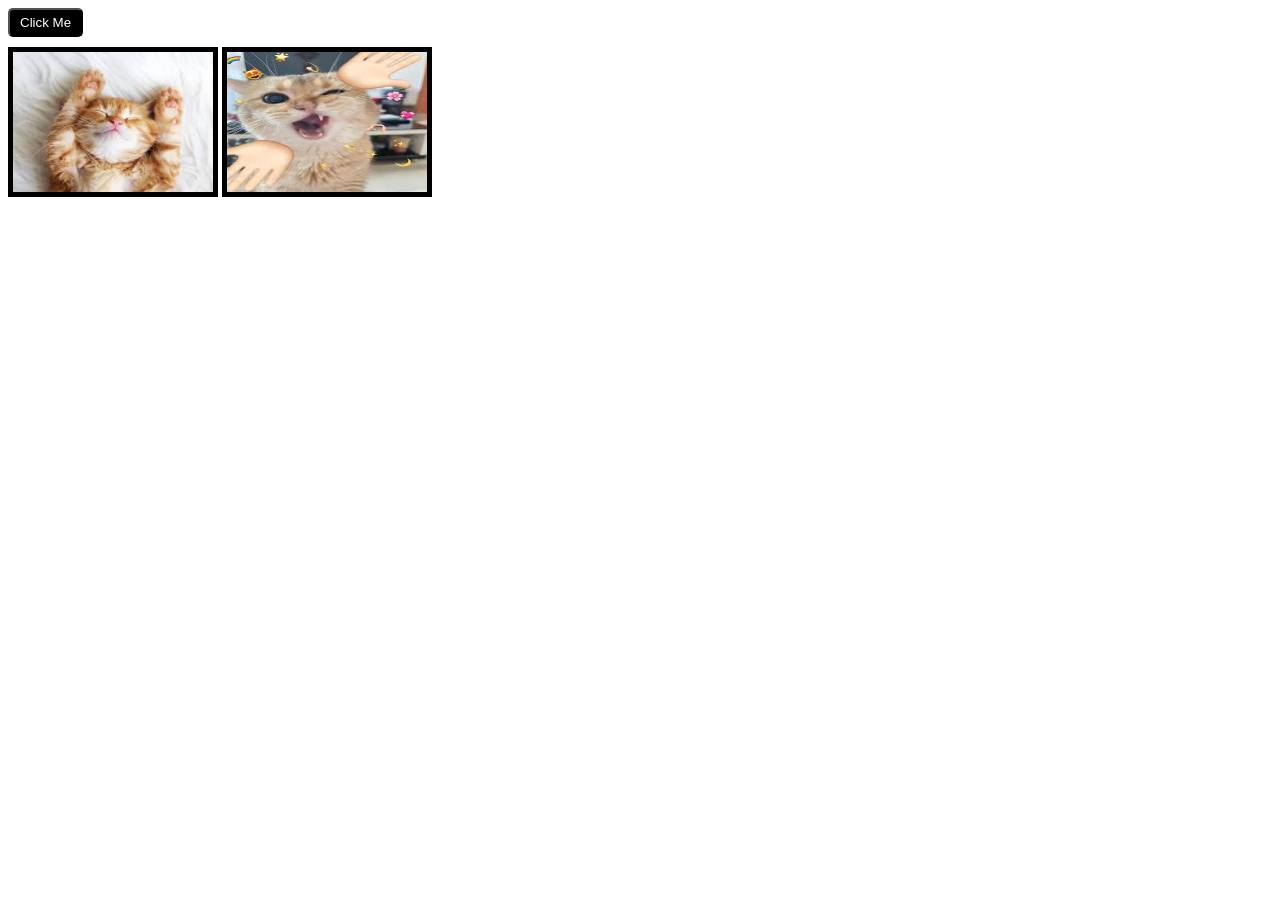
<file: src/main/java/com/yit/demo/fsd/4.html>
<!DOCTYPE html>
<html lang="en">

<head>
    <meta charset="UTF-8">
    <meta name="viewport" content="width=device-width, initial-scale=1.0">
    <title>Event Listeners Example</title>
    <link rel="stylesheet" href="4.css"/>
</head>

<body>

    <button id="myButton">Click Me</button><br>

    <img id="myImage" src="cat.jpg">
  <img id="myImage" src="cat2.jpg">
    <script src="4.js">
       
    </script>
</body>

</html>
</file>
<file: src/main/java/com/yit/demo/fsd/4.css>
img {
            width: 200px;
            height: 140px;
            border: 5px solid black;
            margin-top: 10px;
        }

        button {
            padding: 5px 10px;
            background: #000;
            color: #fff;
            border-radius: 5px;
            cursor: pointer;
        }
</file>
